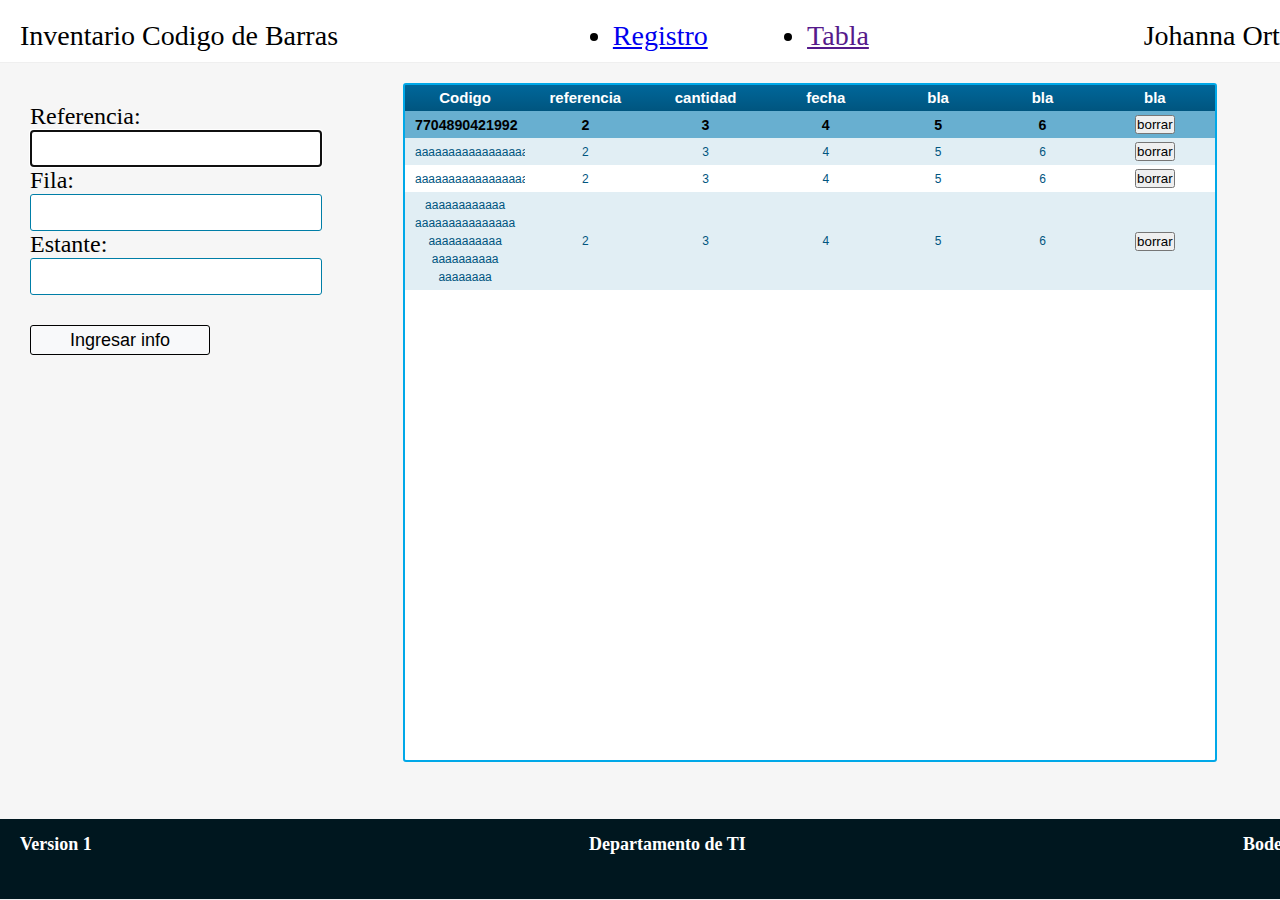
<file: html/tables/crud-insertion/index.html>
<!DOCTYPE html>
<html lang="en">
<head>
    <meta charset="UTF-8">
    <meta http-equiv="X-UA-Compatible" content="IE=edge">
    <meta name="viewport" content="width=device-width, initial-scale=1.0">
    <link rel="stylesheet" href="style.css">
    <title>Document</title>
</head>
<body>
    <header>
        <span class=''>Inventario Codigo de Barras</span>
        <nav>
            <ul>
                <li>
                  <a href="/">Registro</a>
                </li>
                <li>
                  <a href="">Tabla</a>
                </li>
              </ul>
        </nav>
        <span class=''> Johanna Ortiz</span>
    </header>
    <div class="inventory">
        <section class="inventory_fields">
            <span class="textos">Referencia: </span>
            <input type="text" class="camposbc" id="campBarcode">
            <!-- <br> -->
            <span class="textos">Fila: </span>
            <input type="text" class="camposbc" name="" id="campBarcode">
            <!-- <br> -->
            <span class="textos">Estante: </span>
            <input type="text" class="camposbc " name="" id="campBarcodeFinish">

            <button onclick="sendInfo()" class="buttonSend" id="sendButton">Ingresar info</button>
        </section>
        <section class="inventory_table">
            <table id="table">
                <thead>
                    <th>Codigo</th>
                    <th>referencia</th>
                    <th>cantidad</th>
                    <th>fecha</th>
                    <th>bla</th>
                    <th>bla</th>
                    <th>bla</th>
                </thead>
                <tbody>
                    <tr><td>7704890421992</td><td>2</td><td>3</td><td>4</td><td>5</td><td>6</td><td><button onclick="removeRow(this)">borrar</button></td></tr>
                    <tr><td>aaaaaaaaaaaaaaaaaaaaaaaaaaaaaaaaaaaaaaaaaaaaaaaaaaaaaaaa</td><td>2</td><td>3</td><td>4</td><td>5</td><td>6</td><td><button onclick="removeRow(this)">borrar</button></td></tr>
                    <tr><td>aaaaaaaaaaaaaaaaaaaaaaaaaaaaaaaaaaaaaaaaaaaaaaaaaaaaaaaa</td><td>2</td><td>3</td><td>4</td><td>5</td><td>6</td><td><button onclick="removeRow(this)">borrar</button></td></tr>
                    <tr><td>aaaaaaaaaaaa aaaaaaaaaaaaaaa aaaaaaaaaaa aaaaaaaaaa aaaaaaaa</td><td>2</td><td>3</td><td>4</td><td>5</td><td>6</td><td><button onclick="removeRow(this)">borrar</button></td></tr>
                </tbody>
                <!-- <tfoot>
                    <tr><td colspan="4"><div id="paging"><ul><li><a href="#"><span>Previous</span></a></li><li><a href="#" class="active"><span>1</span></a></li><li><a href="#"><span>2</span></a></li><li><a href="#"><span>3</span></a></li><li><a href="#"><span>4</span></a></li><li><a href="#"><span>5</span></a></li><li><a href="#"><span>Next</span></a></li></ul></div></tr>
                </tfoot>        -->
           </table>
        </section>
    </div>
    <footer>
        <span>Version 1</span>
        <span>Departamento de TI</span>
        <span>Bodega</span>
    </footer>

<script src="main.js"></script>
    
</body>
</html>
</file>
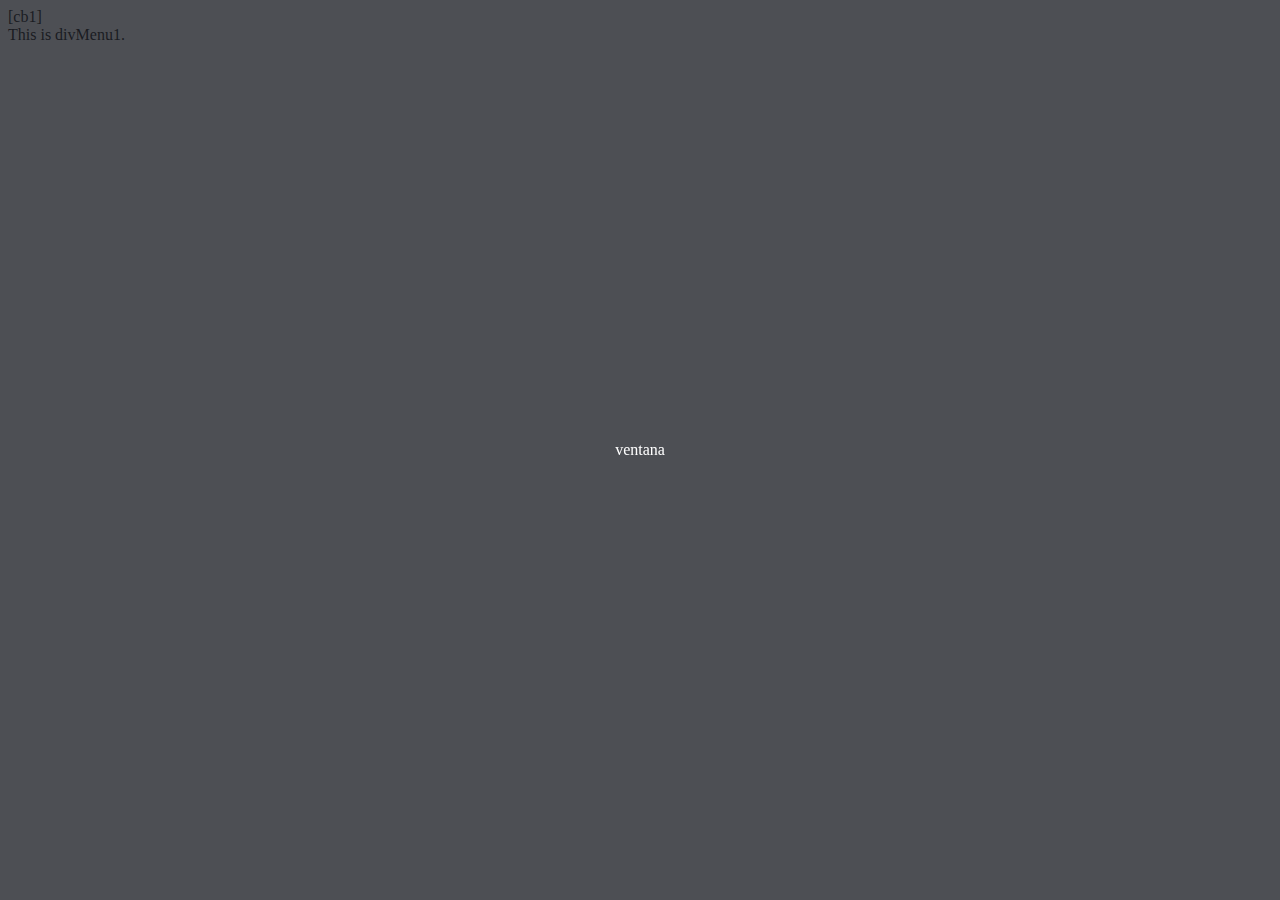
<file: html/modal.html>
<!DOCTYPE html>
<html lang="en">
<head>
    <meta charset="UTF-8">
    <meta http-equiv="X-UA-Compatible" content="IE=edge">
    <meta name="viewport" content="width=device-width, initial-scale=1.0">
    <link rel="stylesheet" href="style.css">
    <style>
        input:checked+#divMenu1 {
           display: none;
        }
    </style>
    <title>Document</title>
</head>
<body>
    <label for="cb1">[cb1]</label>
    <input type="checkbox" style="display: none" id="cb1">
    <div id="divMenu1">
        This is divMenu1.
    </div>

    <div class="ModalBackground">
        ventana 
    </div>
    
</body>
</html>
</file>
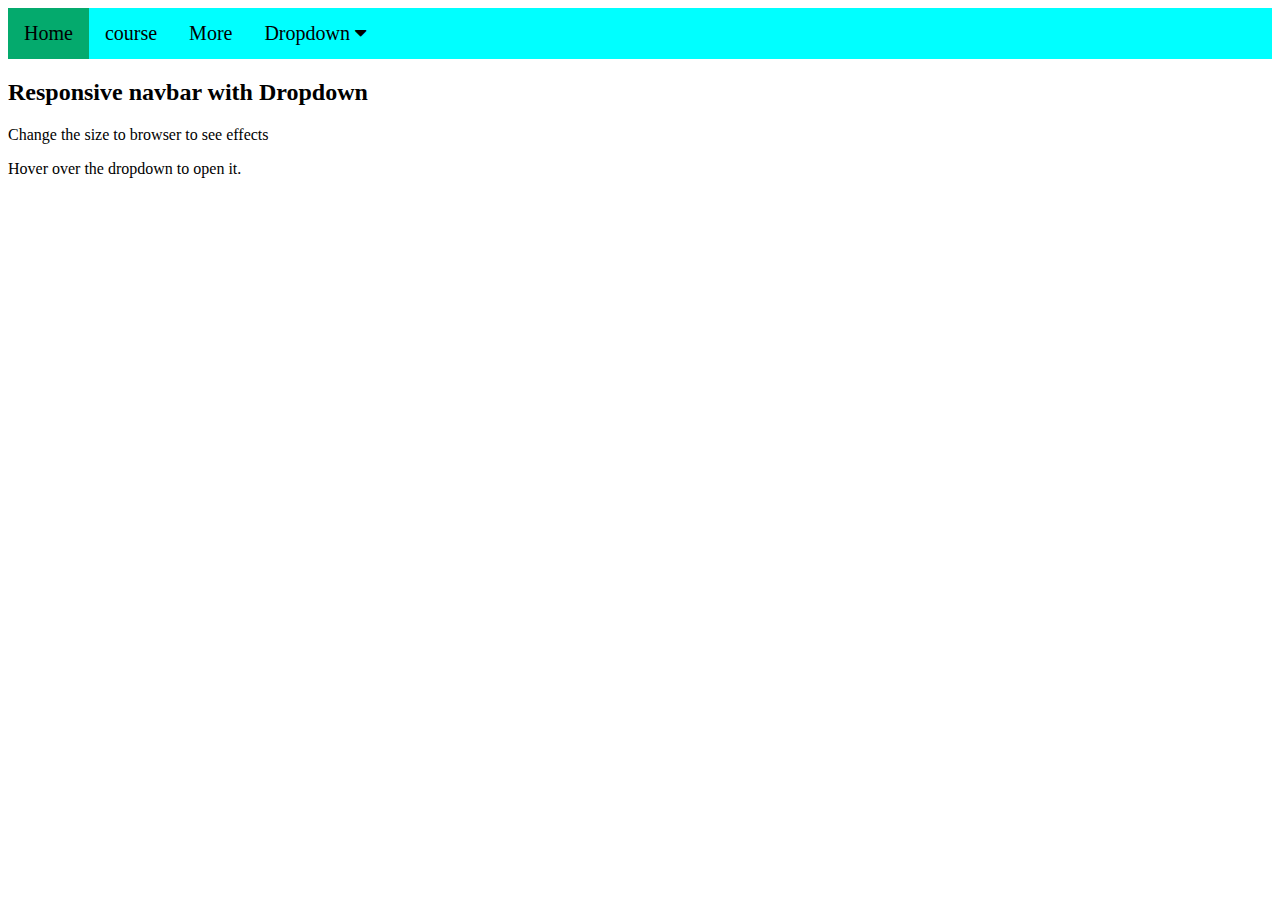
<file: html/responsive_navbar_dropdown_w_ex2.html>
<!DOCTYPE html>
<html lang="en">
<head>
<meta charset="utf-8">
<title>HTML</title>
<link rel="stylesheet" href="https://cdnjs.cloudflare.com/ajax/libs/font-awesome/4.7.0/css/font-awesome.min.css">
<style>
	.navbar {
	  overflow: hidden;
	  background-color: cyan;
	}
	.navbar a {
	  float: left;
	  display: block;
	  color: black;
	  text-align: center;
	  padding: 14px 16px;
	  text-decoration: none;
	  font-size: 20px;
	}
	.active {
	  background-color: #04AA6D;
	  color: white;
	}
	.navbar .icon {
	  display: none;
	}
	.dropdown {
	  float: left;
	  overflow: hidden;
	}
	.dropdown .btn {
	  font-size: 20px;    
	  border: none;
	  outline: none;
	  color: black;
	  padding: 14px 16px;
	  background-color: inherit;
	  font-family: inherit;
	  margin: 0;
	}
	.dropdown-menu {
	  display: none;
	  position: absolute;
	  background-color: #f9f9f9;
	  min-width: 160px;
	  box-shadow: 0px 8px 16px 0px rgba(0,0,0,0.2);
	  z-index: 1;
	}
	.dropdown-menu a {
	  float: none;
	  color: black;
	  padding: 12px 16px;
	  text-decoration: none;
	  display: block;
	  text-align: left;
	}
	.navbar a:hover, .dropdown:hover .btn {
	  background-color: #555555;
	  color: white;
	}

	.dropdown-menu a:hover {
	  background-color: #cccccc;
	  color: black;
	}
	.dropdown:hover .dropdown-menu {
	  display: block;
	}
	@media screen and (max-width: 800px) {
	  .navbar a:not(:first-child), .dropdown .btn {
		display: none;
	  }
	  .navbar a.icon {
		float: right;
		display: block;
	  }
	}
	@media screen and (max-width: 800px) {
	  .navbar.responsive {position: relative;}
	  .navbar.responsive .icon {
		position: absolute;
		right: 0;
		top: 0;
	  }
	  .navbar.responsive a {
		float: none;
		display: block;
		text-align: left;
	  }
	  .navbar.responsive .dropdown {float: none;}
	  .navbar.responsive .dropdown-menu {position: relative;}
	  .navbar.responsive .dropdown .btn {
		display: block;
		width: 100%;
		text-align: left;
	  }
	}
</style>
</head>
<body>
	<div class="navbar" id="nav">
	  <a href="#" class="active">Home</a>
	  <a href="#">course</a>
	  <a href="#">More</a>
	  <div class="dropdown">
		<button class="btn">Dropdown 
		  <i class="fa fa-caret-down"></i>
		</button>
		<div class="dropdown-menu">
		  <a href="#">Item 1</a>
		  <a href="#">Item 2</a>
		  <a href="#">Item 3</a>
		</div>
	  </div> 
	  <a href="javascript:void(0);" style="font-size:15px;" class="icon" onclick="myFunction()">&#9776;</a>
	</div>
	<div class = "text">
	  <h2>Responsive navbar with Dropdown</h2>
	  <p>Change the size to browser to see effects</p>
	  <p>Hover over the dropdown to open it.</p>
	</div>
<script>
		function myFunction() {
		  var x = document.getElementById("nav");
		  if (x.className === "navbar") {
			x.className += " responsive";
		  } else {
			x.className = "navbar";
		  }
		}
</script>
</body>
</html>
</file>
<file: html/tables/crud-insertion/style.css>
:root{
	--main-bg-color: #FFFFFF;
	--second-bg-color: #00171F;
	--third-bg-color: #003459;
	--fourth-bg-color: #007EA7;
    --fiveth-bg-color: #00A8E8;

	--fuente1: 'The Nautigal', cursive;
}

*{
    margin: 0;
    padding: 0;
}
html{
    font-size: 62.5%;
    /* -ms-text-size-adjust: 100%;
	-webkit-text-size-adjust: 100% */
}

body{
    margin: 0;
    width: 100%;
	background-color: #f6f6f6;
	min-height: 100vh;
	display: flex;
	flex-direction: column;
}
header{
	display: grid;
	grid-template-columns: auto auto;
	justify-content: space-between;
	height: auto;
	width: 100%;
	color: black;
	background-color: var(--main-bg-color);
	font-family: 'The Nautigal';
	font-size: 2.8rem;
	font-weight: 400;
	display: flex;
	padding: 20px 20px 10px;
	border-bottom: 1px solid #efefef;
	gap: 7;
	
}
nav{
	width: 20%;
}
ul {
	display: flex;
	flex-direction: row;
	justify-content: space-between;
    /* justify-content: center; */
}
.inventory{
	display: grid;
	grid-template-columns: 1fr 3fr; 
	/* grid-template-columns: repeat(auto-fit, minmax(320px, 600px));  */ 
	/* grid-auto-rows: 1fr;  */
	/* grid-auto-rows: auto; */
	padding: 20px 20px;
	
	justify-items: center;
}


.inventory_fields{
	display: flex;
	flex-direction: column;
	justify-content: flex-start;
	width: 320px;
	padding: 20px 10px;
}

.camposbc{
	display: flex;
    justify-items: center;
	border: 1px solid #007EA7;
	border-radius: 3px;
	width: 280px;
	height: 35px;
	font-size: 2.4rem;
	padding: 0 5px;
}
.textos{
	font-size: 2.4rem;
}

.buttonSend{
	border: 1px solid black;
	border-radius: 3px;
	background-color: #f8f9fa;
	margin-top: 30px;
	height: 30px;
	width: 180px;
	font-size: 1.8rem;
}

.inventory_table {
	font: normal 12px/150% Arial, Helvetica, sans-serif;
	background: #fff;
	/* height:400px; */
	height: 75vh;
	width: 90%;
	border: 2px solid var(--fiveth-bg-color);
	border-radius: 3px;
	overflow: auto;
	text-align: center;
	scrollbar-color: #6969dd #e0e0e0;
}

.inventory_table::-webkit-scrollbar {
	width: 8px;
	border-radius: 100%;
}
.inventory_table::-webkit-scrollbar-track {
background-color: #ffffff;
}
.inventory_table::-webkit-scrollbar-thumb {
background-color: #003459;
border-radius: 30px;
}

.inventory_table thead th{
	background: -webkit-gradient(linear, left top, left bottom, color-stop(0.05, #006699), color-stop(1, #00557F));
    background: -moz-linear-gradient(center top, #006699 5%, #00557F 100%);
    filter: progid:DXImageTransform.Microsoft.gradient(startColorstr='#006699', endColorstr='#00557F');
    background-color: #006699;
	color: #FFFFFF;
	position: sticky;
	top: 0;
	font-size: 1.5rem;
	font-weight: bold;
}

.inventory_table table {
	border-collapse: collapse;
	width: 100%;
}
td,
th {
	max-width: 28px;
	padding: 4px 10px;
	overflow: hidden;
}

td:nth-child(2) {
	max-width: 50px;
}

.inventory_table table tbody td {
    color: #00557F;
    font-size: 12px;
    font-weight: normal;
}
tr:nth-child(even){
	background-color: #e1eef4;
	color: #ffffff;
}
tr:nth-child(odd){
	color: #00557F;
}

tbody tr:first-child td{
	font-weight: bold;
	background-color: #68afd0;
    color: #000000;
	font-size: 1.42rem;
}



footer{
	margin-top: auto;
	display: grid;
	grid-template-columns: auto auto auto;
	justify-content: space-between;
	width: 100%;
	height: 50px;           
	background-color: var(--second-bg-color);
	color: var(--main-bg-color);
	font-family: 'The Nautigal';
	font-size: 1.8rem;
	font-weight: 400;
	font-weight: bold;
	display: flex;
	padding: 15px 20px 15px;
	border-bottom: 1px solid #efefef;
	gap: 7;
	}

	

	@media screen and (max-width: 768px) {

		.inventory{
			display: grid;
			grid-template-columns: 1fr ; 
			grid-auto-rows:0.6fr 1fr;
			padding: 0px 20px;
			justify-items: center;
		}
		.inventory_fields{
			display: grid;
			grid-template-columns: 150px 1fr;
			grid-template-rows: 1fr 1fr 1fr 1fr;
			grid-template-areas: 
			"t1 i1"
			"t2 i2"
			"t3 i3"
			"button button";
			place-content: center;
			width: 80%;
			/* padding: 20px 10px; */
			
		}
		.textos:first-of-type{
			grid-area: t1;
		}
		.textos:nth-of-type(2){
			grid-area: t2;
		}
		.textos:last-of-type{
			grid-area: t3;
		}
		.camposbc:first-child{
			grid-area: i1;
		}
		.camposbc:nth-of-type(2){
			grid-area: i2;
		}
		.camposbc:last-of-type{
			grid-area: i3;
		}
		.camposbc{
			width: 80%;	
		}

		.buttonSend{
			border: 1px solid black;
			border-radius: 3px;
			background-color: #f8f9fa;
			margin-top: 30px;
			height: 30px;
			width: 80%;
			font-size: 1.8rem;
			grid-area: button;
		}

		.inventory_table {
			height: 45vh;
			width: 85vw;
		}
		
	
	}
</file>
<file: html/style.css>
.ModalBackground {
    background: rgba(32,35,41,.8);
    position: fixed;
    top: -10px;
    left: -10px;
    right: -10px;
    bottom: -10px;
    display: flex;
    justify-content: center;
    align-items: center;
    color: white;
  }
/* 
form {
    width: 90%;
    max-width: 300px;
    background-color: #fff;
    padding: 33px 40px;
    display: flex;
    justify-content: center;
    align-items: center;
    flex-direction: column;
  }
  
  label {
    text-align: center;
    font-weight: bold;
    font-size: 20px;
    color: #1E1E1F;
    margin-bottom: 26px;
  }
  
  textarea {
    background-color: #F9FBFC;
    border: 2px solid #202329;
    border-radius: 2px;
    box-shadow: 0px 5px 50px rgba(32, 35, 41, 0.25);
    color: #1E1E1F;
    font-size: 20px;
    text-align: center;
    padding: 12px;
    height: 96px;
    width: calc(100% - 25px);
  }
  
  textarea::placeholder {
    color: #A5A5A5;
    font-family: 'Montserrat';
    font-weight: 400;
  }
  
  textarea:focus {
    outline-color: #61DAFA;
  }
  
  .TodoForm-buttonContainer {
    margin-top: 14px;
    display: flex;
    justify-content: space-between;
    align-items: center;
    width: 100%;
  }
  
  .TodoForm-button {
    cursor: pointer;
    display: inline-block;
    font-size: 20px;
    color: #202329;
    font-weight: 400;
    width: 120px;
    height: 48px;
    border-radius: 2px;
    border: none;
    font-family: 'Montserrat';
  }
  
  .TodoForm-button--add {
    background: #61DAFA;
    box-shadow: 0px 5px 25px rgba(97, 218, 250, 0.5);
  }
  
  .TodoForm-button--cancel {
    background: transparent;
  } */
</file>
